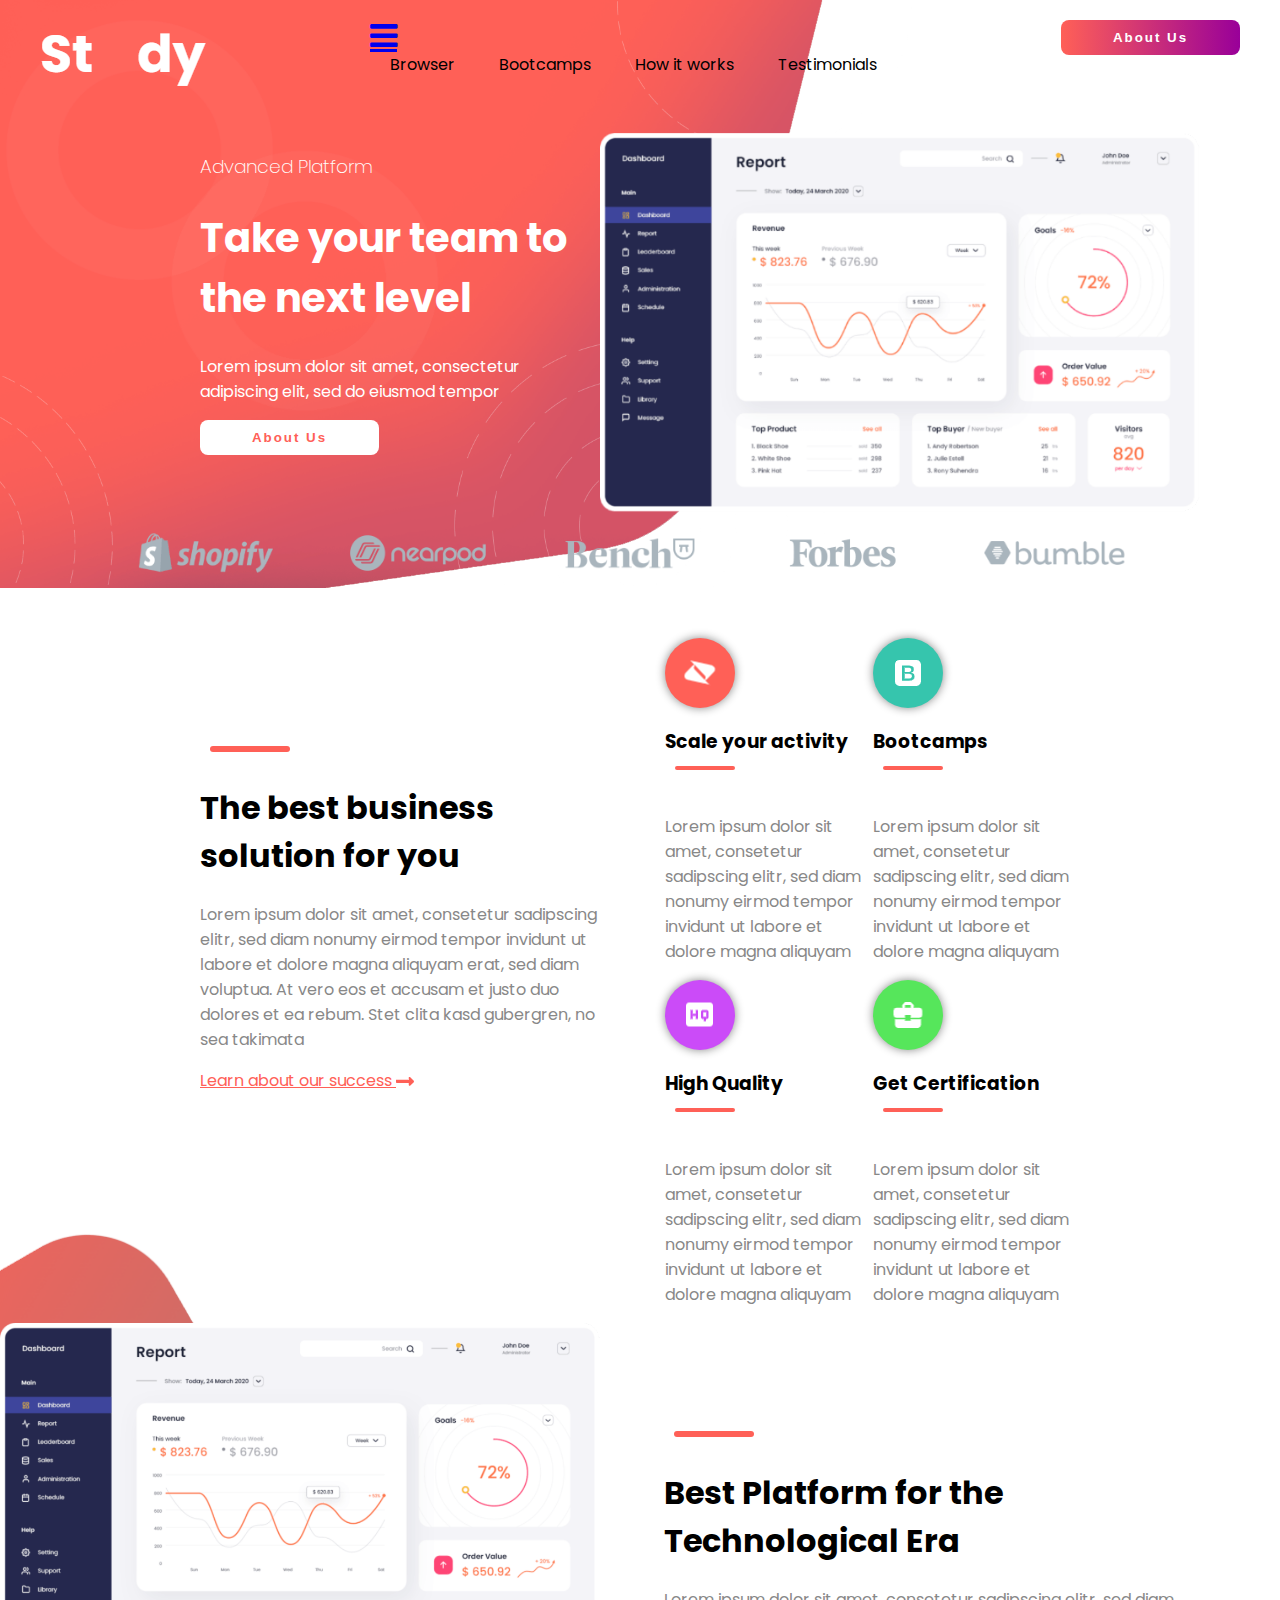
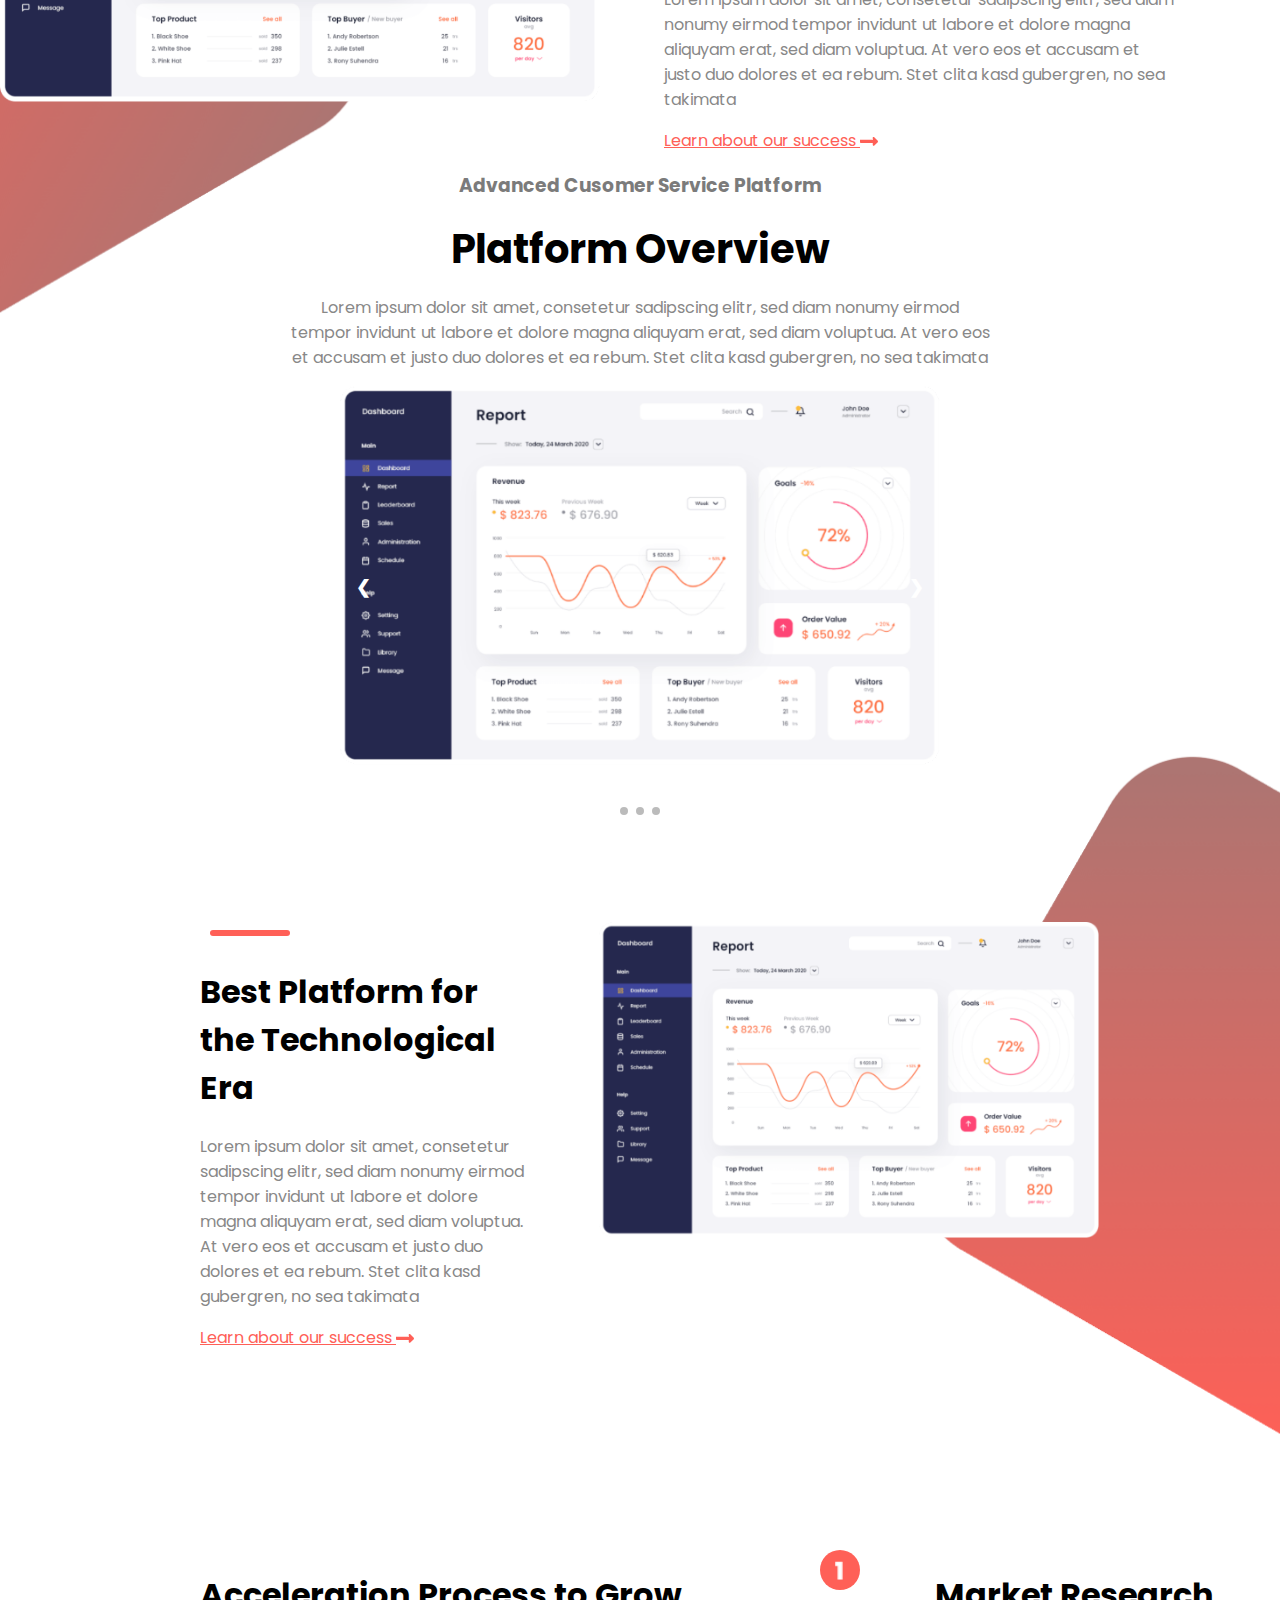
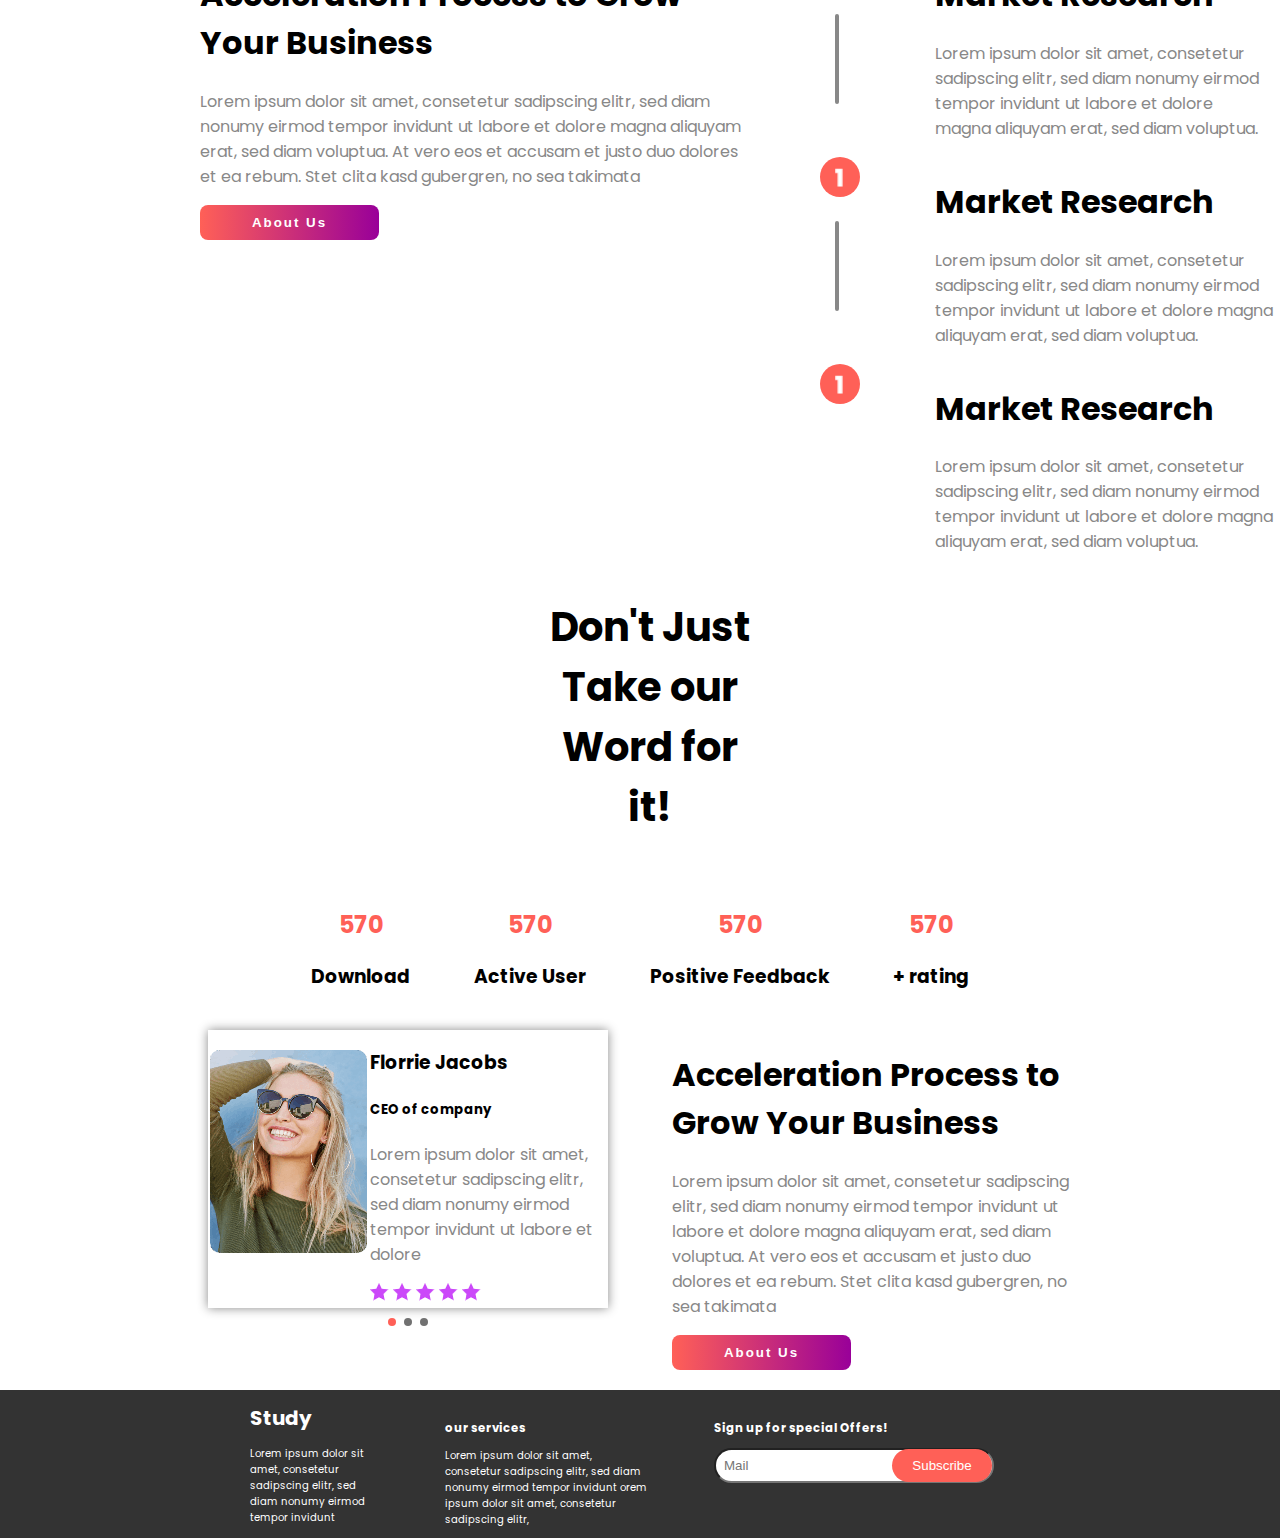
<file: index.html>
<!DOCTYPE html>
<!--[if lt IE 7]>      <html class="no-js lt-ie9 lt-ie8 lt-ie7"> <![endif]-->
<!--[if IE 7]>         <html class="no-js lt-ie9 lt-ie8"> <![endif]-->
<!--[if IE 8]>         <html class="no-js lt-ie9"> <![endif]-->
<!--[if gt IE 8]>      <html class="no-js"> <![endif]-->
<html>
  <head>
    <meta charset="utf-8" />
    <meta http-equiv="X-UA-Compatible" content="IE=edge" />
    <title></title>
    <meta name="description" content="" />
    <meta name="viewport" content="width=device-width, initial-scale=1" />
    <link rel="stylesheet" href="study.css" />
    <link rel="preconnect" href="https://fonts.googleapis.com" />
    <link rel="preconnect" href="https://fonts.gstatic.com" crossorigin />
    <link rel="preconnect" href="https://fonts.googleapis.com" />
    <link rel="preconnect" href="https://fonts.gstatic.com" crossorigin />
    <link
      href="https://fonts.googleapis.com/css2?family=Poppins:ital,wght@0,400;0,600;0,700;0,900;1,300&display=swap"
      rel="stylesheet"
    />
    <link
    rel="stylesheet"
    href="https://cdnjs.cloudflare.com/ajax/libs/font-awesome/4.7.0/css/font-awesome.min.css"
  />
   
  </head>
  <body>
    <!--[if lt IE 7]>
      <p class="browsehappy">
        You are using an <strong>outdated</strong> browser. Please
        <a href="#">upgrade your browser</a> to improve your experience.
      </p>
    <![endif]-->

    <script src="" async defer></script>
    <section>
      <div class="one">
        <header>
          <div class="head">
            <div>
              <img src="img/St    dy-mdpi.png" />
            </div>
  
            <div class="topnav">
              <a href="javascript:void(0);" class="icon" onclick="myFunction()">
                <i class="fa fa-2x fa-bars"></i>
              </a>
              <div id="myLinks">
                <a class="element">Browser</a>
                <a class="element">Bootcamps</a>
                <a class="element">How it works</a>
                <a class="element">Testimonials</a>
              </div>
           
            </div>
            
<script>
  function myFunction() {
    var x = document.getElementById("myLinks");
    if (x.style.display === "block") {
      x.style.display = "none";
    } else {
      x.style.display = "block";
    }
  }
  </script>
           
          
            <div>
              <button class="btn">About Us</button>
            </div>
          </div>
        </header>
        <div class="intro">
          <div class="intro-section">
            <h3 class="intro-title">Advanced Platform</h3>
            <h1>Take your team to the next level</h1>
            <p class="light">
              Lorem ipsum dolor sit amet, consectetur adipiscing elit, sed do
              eiusmod tempor
            </p>
            <button class="btn accent">About Us</button>
          </div>
          <div class="intro-img">
            <img src="img/img1.png" />
          </div>
        </div>
        <div class="intro-end">
          <img src="img/client-1.png" />
          <img src="img/client-2.png" />
          <img src="img/client-3.png" />
          <img src="img/client-4.png" />
          <img src="img/client-5.png" />
        </div>
      </div>
    </section>
    <section>
      <div class="footer-img">
        <img src="img/Rectangle 9.png" class="footer-img" />
      </div>
      <section>
        <div class="container section-2">
          <div class="solution">
            <h1>The best business solution for you</h1>
            <p>
              Lorem ipsum dolor sit amet, consetetur sadipscing elitr, sed diam
              nonumy eirmod tempor invidunt ut labore et dolore magna aliquyam
              erat, sed diam voluptua. At vero eos et accusam et justo duo
              dolores et ea rebum. Stet clita kasd gubergren, no sea takimata
            </p>
            <a class="link" href="">
              Learn about our success <img src="img/Icon awesome-lo.png" />
            </a>
          </div>
          <div class="icons">
            <div class="icon">
              <div class="dot">
                <img class="centered" src="img/Icon simple-boo.png" />
              </div>

              <h3>Scale your activity</h3>

              <p>
                Lorem ipsum dolor sit amet, consetetur sadipscing elitr, sed
                diam nonumy eirmod tempor invidunt ut labore et dolore magna
                aliquyam
              </p>
            </div>
            <div class="icon">
              <div class="dot aqua">
                <img class="centered" src="img/Icon awesome-bo.png" />
              </div>

              <h3>Bootcamps</h3>
              <p>
                Lorem ipsum dolor sit amet, consetetur sadipscing elitr, sed
                diam nonumy eirmod tempor invidunt ut labore et dolore magna
                aliquyam
              </p>
            </div>

            <div class="icon">
              <div class="dot violet">
                <img class="centered" src="img/Icon material-h.png" />
              </div>

              <h3>High Quality</h3>
              <p>
                Lorem ipsum dolor sit amet, consetetur sadipscing elitr, sed
                diam nonumy eirmod tempor invidunt ut labore et dolore magna
                aliquyam
              </p>
            </div>
            <div class="icon">
              <div class="dot green">
                <img class="centered" src="img/Tracé 2.png" />
              </div>

              <h3>Get Certification</h3>
              <p>
                Lorem ipsum dolor sit amet, consetetur sadipscing elitr, sed
                diam nonumy eirmod tempor invidunt ut labore et dolore magna
                aliquyam
              </p>
            </div>
          </div>
        </div>
      </section>
      <section>
        <div class="container container-3 ">
          <div class="img-three">
            <img src="img/img2.png" />
          </div>
          <div class="solution-three">
            <h1>Best Platform for the Technological Era</h1>
            <p>
              Lorem ipsum dolor sit amet, consetetur sadipscing elitr, sed diam
              nonumy eirmod tempor invidunt ut labore et dolore magna aliquyam
              erat, sed diam voluptua. At vero eos et accusam et justo duo
              dolores et ea rebum. Stet clita kasd gubergren, no sea takimata
            </p>
            <a class="link" href="">
              Learn about our success <img src="img/Icon awesome-lo.png" />
            </a>
          </div>
        </div>
      </section>
      <section>
        <div>
          <div class="solution-four">
            <h3>Advanced Cusomer Service Platform</h3>
            <h1>Platform Overview</h1>
            <p>
              Lorem ipsum dolor sit amet, consetetur sadipscing elitr, sed diam
              nonumy eirmod tempor invidunt ut labore et dolore magna aliquyam
              erat, sed diam voluptua. At vero eos et accusam et justo duo
              dolores et ea rebum. Stet clita kasd gubergren, no sea takimata
            </p>
          </div>
<div>
  <div class="slideshow-container">
    <div class="mySlides fade">
     
      <img src="img/img1.png" style="width: 100%" />
     
    </div>

    <div class="mySlides fade">
     
      <img src="img/img1.png" style="width: 100%" />
     
    </div>

    <div class="mySlides fade">
     
      <img src="img/img1.png" style="width: 100%" />

    </div>

    <a class="prev" onclick="plusSlides(-1)">&#10094;</a>
    <a class="next" onclick="plusSlides(1)">&#10095;</a>
  </div>
  <br />

  <div style="text-align: center">
    <span class="dot-two" onclick="currentSlide(1)"></span>
    <span class="dot-two" onclick="currentSlide(2)"></span>
    <span class="dot-two" onclick="currentSlide(3)"></span>
  </div>
<script>
  var slideIndex = 1
showSlides(slideIndex)

function plusSlides(n) {
  showSlides((slideIndex += n))
}

function currentSlide(n) {
  showSlides((slideIndex = n))
}

function showSlides(n) {
  var i
  var slides = document.getElementsByClassName('mySlides')
  var dots = document.getElementsByClassName('dot')
  if (n > slides.length) {
    slideIndex = 1
  }
  if (n < 1) {
    slideIndex = slides.length
  }
  for (i = 0; i < slides.length; i++) {
    slides[i].style.display = 'none'
  }
  for (i = 0; i < dots.length; i++) {
    dots[i].className = dots[i].className.replace(' active', '')
  }
  slides[slideIndex - 1].style.display = 'block'
  dots[slideIndex - 1].className += ' active'
}

</script>

 
</div>


        </div>
      </section>
      </section>
      <section class="img-section">
        <div class="fifth-img fifth-img-div">
          <img src="img/Rectangle 11.png" class="fifth-img" />
        </div>
        <section>
        <div class="container container-five">
         
          <div class="solution-five">
            <h1>Best Platform for the Technological Era</h1>
            <p>
              Lorem ipsum dolor sit amet, consetetur sadipscing elitr, sed diam
              nonumy eirmod tempor invidunt ut labore et dolore magna aliquyam
              erat, sed diam voluptua. At vero eos et accusam et justo duo
              dolores et ea rebum. Stet clita kasd gubergren, no sea takimata
            </p>
            <a class="link" href="">
              Learn about our success <img src="img/Icon awesome-lo.png" />
            </a>
          </div>
          <div class="img-five">
            <img src="img/img2.png" />
          </div>
        </div>
      </section>
      <section>
        <div class="container container-6">
          <div class="sixth-text-box">
<h1>
Acceleration Process to Grow Your Business 
</h1>
<p>
  Lorem ipsum dolor sit amet, consetetur sadipscing elitr, sed diam
  nonumy eirmod tempor invidunt ut labore et dolore magna aliquyam
  erat, sed diam voluptua. At vero eos et accusam et justo duo
  dolores et ea rebum. Stet clita kasd gubergren, no sea takimata
</p>
<button class="btn">
About Us
</button>
          </div>
         
 <div class="special-container-list">
  <div class="dot coral dot-sixth" >
    
      <img class="centered " src="img/1.png" />
    </div>
    <div class="text-sixth line">
    <h1>Market Research</h1>
   
    <p class="sixth-p">Lorem ipsum dolor sit amet, consetetur sadipscing elitr, sed diam
      nonumy eirmod tempor invidunt ut labore et dolore magna aliquyam
      erat, sed diam voluptua.</p>
    </div>
   

  
    <div class="dot coral dot-sixth" >
      
        <img class="centered " src="img/1.png" />
      </div>
      <div class="line">
      <h1>Market Research</h1>
      <p class="sixth-p">Lorem ipsum dolor sit amet, consetetur sadipscing elitr, sed diam
        nonumy eirmod tempor invidunt ut labore et dolore magna aliquyam
        erat, sed diam voluptua.</p>
      </div>
    
 
      <div class="dot coral dot-sixth" >
        
          <img class="centered " src="img/1.png" />
        </div>
        <div >
        <h1>Market Research</h1>
        <p >Lorem ipsum dolor sit amet, consetetur sadipscing elitr, sed diam
          nonumy eirmod tempor invidunt ut labore et dolore magna aliquyam
          erat, sed diam voluptua.</p>
        </div>
     </div>
        
      

      </section>
      </section>
      <section>
        <div class="seventh">
<h1>Don't Just Take our Word for it!</h1>
        </div>
        <div class="container container-seventh">
<div>
  <h2>
    570
  </h2>
  <h3>
    Download
  </h3>
</div>
<div>
  <h2>
    570
  </h2>
  <h3>
    Active User
  </h3>
</div>
<div>
  <h2>
    570
  </h2>
  <h3>
   Positive Feedback
  </h3>
</div>
<div>
  <h2>
    570
  </h2>
  <h3>
  + rating
  </h3>
</div>
        </div>
        

  <div class=" container-7">
    <div class="left-part">
    <div class="card">
    <div class="img-seventh">
      <img src="img/shutterstock_45.png" />
    </div>
    <div class="text-seventh">
      <h3>Florrie Jacobs</h3>
      <h5>CEO of company</h5>
      <p>
        Lorem ipsum dolor sit amet, consetetur sadipscing elitr, sed diam
        nonumy eirmod tempor invidunt ut labore et dolore
      </p>
      <div class="stars">
        <img src="img/Icon metro-star.png" />
        <img src="img/Icon metro-star.png" />
        <img src="img/Icon metro-star.png" />
        <img src="img/Icon metro-star.png" />
        <img src="img/Icon metro-star.png" />
      </div>
      </div>
    </div>
    
    <div class="dot-container-2">
      <span class="dot-2 coral" ></span>
      <span class="dot-2 " ></span>
      <span class="dot-2" ></span>
    </div>
    </div>
    <div class=" right-part">
      <h1>
        Acceleration Process to Grow Your Business 
        </h1>
        <p>
          Lorem ipsum dolor sit amet, consetetur sadipscing elitr, sed diam
          nonumy eirmod tempor invidunt ut labore et dolore magna aliquyam
          erat, sed diam voluptua. At vero eos et accusam et justo duo
          dolores et ea rebum. Stet clita kasd gubergren, no sea takimata
        </p>
        <button class="btn">
        About Us
        </button>
    </div>
  </div>


      </section>
      </section>
    
      <footer>
      <div class="container container-footer">
        <div class="container footer">
<div>
<h1>Study</h1>
<p class="footer-text">Lorem ipsum dolor sit amet, consetetur sadipscing elitr, sed diam
  nonumy eirmod tempor invidunt  </p>
</div>
<div>
<h3 class="footer-title">our services</h3>
<p class="footer-text">Lorem ipsum dolor sit amet, consetetur sadipscing elitr, sed diam
  nonumy eirmod tempor invidunt orem ipsum dolor sit amet, consetetur sadipscing elitr,</p>
</div>
        </div>
        <div class="footer-text">
<h3 class="footer-title">
  Sign up for special Offers!
</h3>
<div class="footer-email">
<input type=email class='mail' placeholder="Mail"/>
<button class="footer-btn">Subscribe</button>
</div>
        </div>
      </div>
      </footer>
  </body>
</html>
</file>
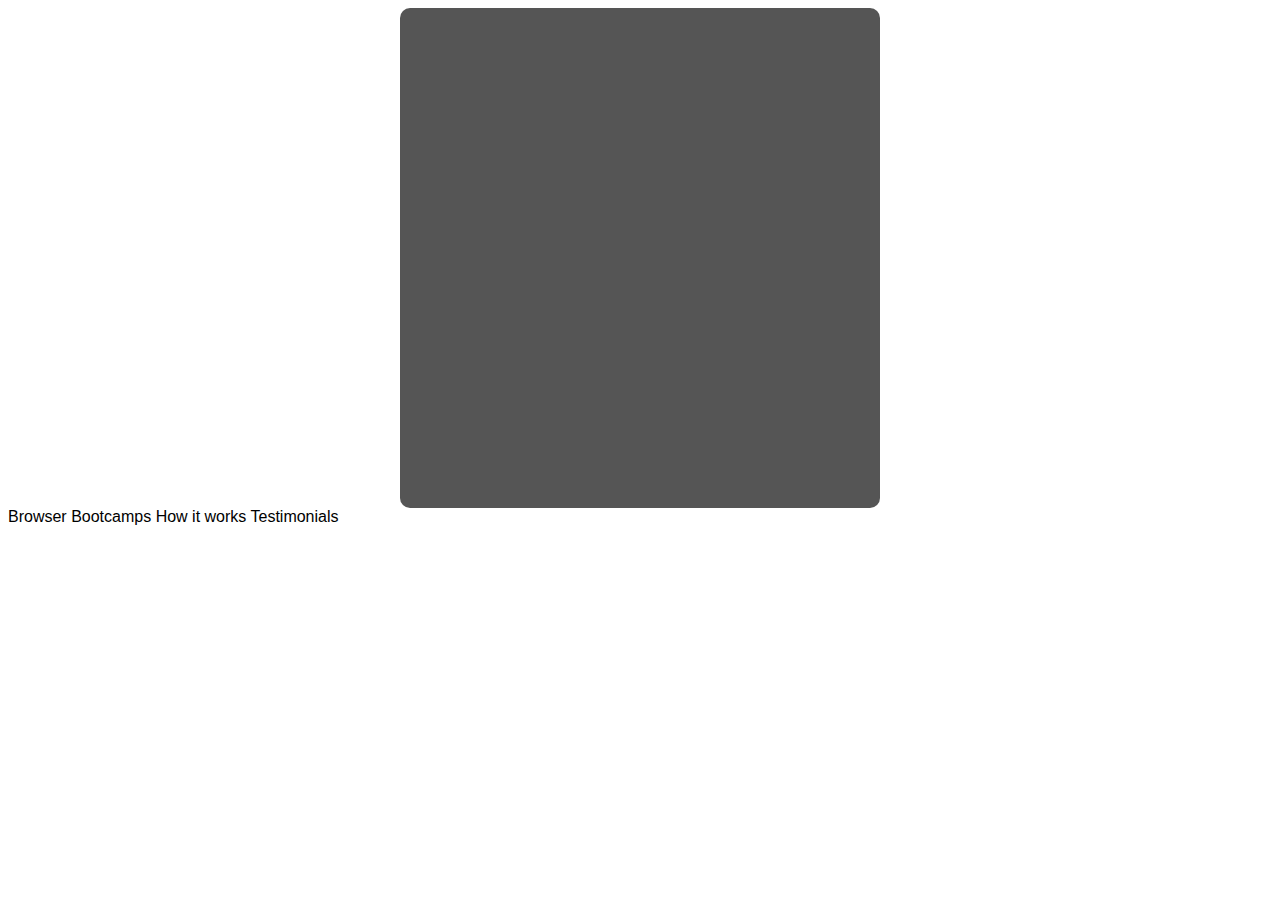
<file: menu.html>
<!DOCTYPE html>
<html>
  <head>
    <meta name="viewport" content="width=device-width, initial-scale=1" />
    <link
      rel="stylesheet"
      href="https://cdnjs.cloudflare.com/ajax/libs/font-awesome/4.7.0/css/font-awesome.min.css"
    />
    <style>
      body {
        font-family: Arial, Helvetica, sans-serif;
      }

      .mobile-container {
        max-width: 480px;
        margin: auto;
        background-color: #555;
        height: 500px;
        color: white;
        border-radius: 10px;
      }

      .topnav {
        overflow: hidden;
        background-color: #333;
        position: relative;
      }

      .topnav #myLinks {
        display: none;
      }

      .topnav span {
        color: white;
        padding: 14px 16px;
        text-decoration: none;
        font-size: 17px;
        display: block;
      }

      .topnav a.icon {
        background: black;
        display: block;
        position: absolute;
        right: 0;
        top: 0;
      }

      .topnav a:hover {
        background-color: #ddd;
        color: black;
      }

      .active {
        background-color: #04aa6d;
        color: white;
      }
    </style>
  </head>
  <body>
    <!-- Simulate a smartphone / tablet -->
    <div class="mobile-container">
      <!-- Top Navigation Menu -->
    

      <!-- End smartphone / tablet look -->
    </div>

    <script>
      function myFunction() {
        var x = document.getElementById('myLinks')
        if (x.style.display === 'block') {
          x.style.display = 'none'
        } else {
          x.style.display = 'block'
        }
      }
    </script>
  </body>
</html>

<div class="menu" >
              
    <span class="element">Browser</span>
    <span class="element">Bootcamps</span>
    <span class="element">How it works</span>
    <span class="element">Testimonials</span>
  </div>
</file>
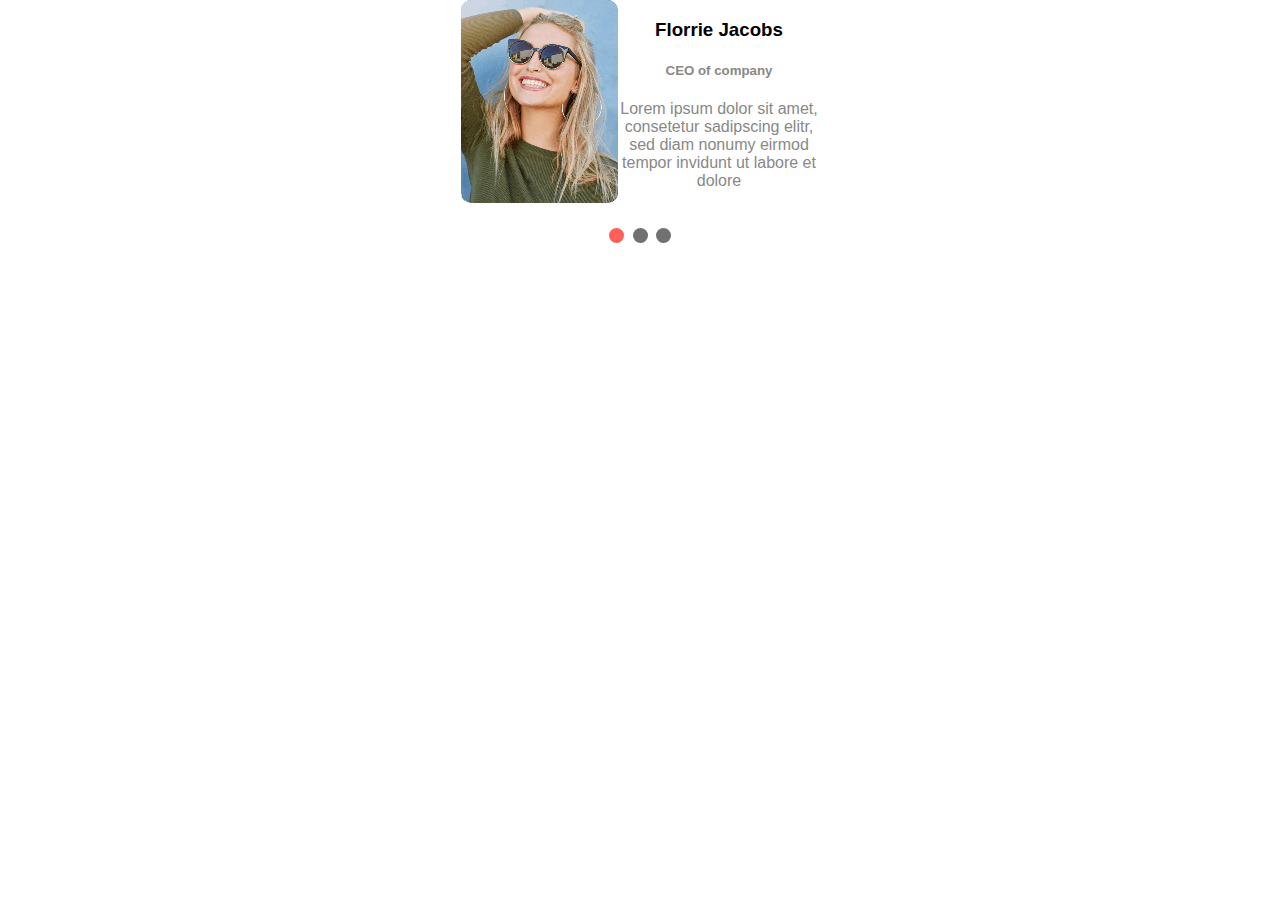
<file: new.html>
<!DOCTYPE html>
<html>
  <head>
    <meta name="viewport" content="width=device-width, initial-scale=1" />
    <style>
      * {
        box-sizing: border-box;
      }
      body {
        font-family: Verdana, sans-serif;
        margin: 0;
      }

      /* Slideshow container */
      .slideshow-container-2 {
        position: relative;
        background: #f1f1f1f1;
      }

      /* Slides */
      .mySlides-2 {
        text-align: center;
        background-color: white;
      }
      .container-2 {
        display: flex;
        justify-content: center;
      }
      .container-2 h5,
      p {
        color: #888;
      }
      .text-2 {
        width: 200px;
        height: 100px;
      }
      /* Next & previous buttons */
      .prev-2,
      .next-2 {
        cursor: pointer;
        position: absolute;
        top: 50%;
        width: auto;
        margin-top: -30px;
        padding: 16px;
        color: #ff6057;
        font-weight: bold;
        font-size: 20px;
        border-radius: 0 3px 3px 0;
        user-select: none;
      }

      /* Position the "next button" to the right */
      .next-2 {
        position: absolute;
        right: 0;
        border-radius: 3px 0 0 3px;
      }

      /* On hover, add a black background color with a little bit see-through */
      .prev-2:hover,
      .next-2:hover {
        background-color: rgba(0, 0, 0, 0.8);
        color: white;
      }

      /* The dot/bullet/indicator container */
      .dot-container-2 {
        text-align: center;
        padding: 20px;
        background: white;
      }

      /* The dots/bullets/indicators */
      .dot-2 {
        cursor: pointer;
        height: 15px;
        width: 15px;
        margin: 0 2px;
        background-color: #717171;
        border-radius: 50%;
        display: inline-block;
        transition: background-color 0.6s ease;
      }

      /* Add a background color to the active dot/circle */
      .active,
      .dot-2:hover {
        background-color: #ff6057;
      }

      /* Add an italic font style to all quotes */
      q {
        font-style: italic;
      }

      /* Add a blue color to the author */
      .author {
        color: cornflowerblue;
      }
    </style>
  </head>
  <body>
    <div class="slideshow-container-2">
      <div class="mySlides-2">
        <div class="container-2">
          <div class="">
            <img src="img/shutterstock_45.png" />
          </div>
          <div class="text-2">
            <h3>Florrie Jacobs</h3>
            <h5>CEO of company</h5>
            <p>
              Lorem ipsum dolor sit amet, consetetur sadipscing elitr, sed diam
              nonumy eirmod tempor invidunt ut labore et dolore
            </p>
          </div>
        </div>
      </div>
      <div class="mySlides-2">
        <div class="container-2">
          <div class="">
            <img src="img/shutterstock_45.png" />
          </div>
          <div class="text-2">
            <h3>Florrie Jacobs</h3>
            <h5>CEO of company</h5>
            <p>
              Lorem ipsum dolor sit amet, consetetur sadipscing elitr, sed diam
              nonumy eirmod tempor invidunt ut labore et dolore
            </p>
          </div>
        </div>
      </div>
      <div class="mySlides-2">
        <div class="container-2">
          <div class="">
            <img src="img/shutterstock_45.png" />
          </div>
          <div class="text-2">
            <h3>Florrie Jacobs</h3>
            <h5>CEO of company</h5>
            <p>
              Lorem ipsum dolor sit amet, consetetur sadipscing elitr, sed diam
              nonumy eirmod tempor invidunt ut labore et dolore
            </p>
          </div>
        </div>
      </div>
    </div>

    <div class="dot-container-2">
      <span class="dot-2" onclick="currentSlide(1)"></span>
      <span class="dot-2" onclick="currentSlide(2)"></span>
      <span class="dot-2" onclick="currentSlide(3)"></span>
    </div>

    <script>
      var slideIndex = 1
      showSlides(slideIndex)

      function plusSlides(n) {
        showSlides((slideIndex += n))
      }

      function currentSlide(n) {
        showSlides((slideIndex = n))
      }

      function showSlides(n) {
        var i
        var slides = document.getElementsByClassName('mySlides-2')
        var dots = document.getElementsByClassName('dot-2')
        if (n > slides.length) {
          slideIndex = 1
        }
        if (n < 1) {
          slideIndex = slides.length
        }
        for (i = 0; i < slides.length; i++) {
          slides[i].style.display = 'none'
        }
        for (i = 0; i < dots.length; i++) {
          dots[i].className = dots[i].className.replace(' active', '')
        }
        slides[slideIndex - 1].style.display = 'block'
        dots[slideIndex - 1].className += ' active'
      }
    </script>
  </body>
</html>
</file>
<file: study.css>
* {
  box-sizing: border-box;
}
:root {
  --clr-light: #fff;
  --clr-dark: #ff6057;
  --fw-reg: 400;
  --fw-bold: 700;
  font-family: 'Poppins', sans-serif;
}
html {
  overflow-x: hidden;
}
body {
  display: block;
  margin: 0;
}
p {
  color: #888888;
}

/*header*/

.head {
  display: flex;
  flex-direction: row;
  justify-content: space-between;
  padding: 20px;
  margin: 0 20px 20px 20px;
}
.hamburger-lines {
  display: none;
}
.menu {
  justify-content: space-around;
  color: var(--clr-light);
}

.element {
  width: 20px;
  padding: 20px;
}
.one {
  background-image: url('img/Sans\ titre-1-mdpi.png');
  background-position: top left;
  background-size: 100%;
  background-repeat: no-repeat;
}

.intro {
  display: flex;
  color: var(--clr-light);
  width: 300px;

  flex-basis: auto;
}
.intro-section {
  margin-left: 200px;
}
.intro h1 {
  font-size: 40px;
}
.intro h3 {
  font-weight: 200;
}
.intro p {
  color: white;
}
.btn {
  width: 179px;
  height: 46;

  background: linear-gradient(to right, #ff6057, #990099);
  padding: 10px;
  border-radius: 8px;
  border: none;
  color: white;
  letter-spacing: 2px;
  font-weight: bolder;
}
.accent {
  background: white;
  color: var(--clr-dark);
}
.intro-section {
  margin-left: 200px;
  width: 800px;
  min-width: 400px;
}

.intro img {
  width: 600px;
}

.intro-end {
  display: flex;
  flex-direction: row;
  margin-left: 100px;
  margin-bottom: 50px;
}

@media (max-width: 768px) {
  body {
    overflow-x: hidden;
  }
  .head {
    display: flex;
    flex-direction: column;
  }

  .menu {
    display: flex;
    flex-direction: column;
    justify-content: center;
    color: black;
    width: 200px;
    font-weight: 700;
  }
  .intro-section {
    margin-bottom: 0;
    margin-left: 50px;
  }
  .intro-section,
  .intro-section p {
    color: black;
  }

  .intro h1 {
    font-size: 20px;
  }
  .intro h3 {
    font-weight: none;
  }

  .intro {
    display: flex;
    flex-direction: column;

    gap: 2rem;
    margin: 0;
  }

  .btn {
    width: 179px;
    height: 46;

    background: linear-gradient(to right, #ff6057, #990099);
    padding: 10px;
    border-radius: 8px;
    border: none;
    color: white;
    letter-spacing: 2px;
    font-weight: bolder;
  }
  .intro-img img {
    margin-left: 50px;
  }
  .intro-end {
    display: grid;
    grid-template-columns: repeat(3, 1fr);
    margin-left: 50px;
  }
}
@media (max-width: 600px) {
  body {
    overflow-x: hidden;
  }
  .intro-section {
    margin-top: 10px;
    margin-bottom: 0;
  }
  .intro-section p {
    font-size: 10px;
  }
  .intro-img img {
    margin-top: 0;
    width: 500px;
  }
  .intro-end {
    display: grid;
    grid-template-columns: repeat(2, 1fr);
  }
}
*/
/* second section solution */

.solution p {
  color: #888888;
}
.solution::before,
.solution-three::before,
.solution-five::before {
  content: '';
  width: 80px;
  height: 6px;
  display: inline-block;
  background: var(--clr-dark);
  margin: 4px 10px;
  border-radius: 25px;
}

.section-two {
  margin-left: 200px;
  margin-right: 200px;
}

.solution {
  margin-left: 200px;
  margin-top: 100px;
}
.solution h1 {
  color: black;
}
/* .icon{
  width:100px;
} */
.icon h3 {
  display: flex;
  flex-direction: column;
}

.icon p {
  color: #888888;
}
.icon {
  display: flex;
  flex-direction: column;
}
.icon h3::after {
  content: '';
  width: 60px;
  height: 4px;
  display: inline-block;
  background: var(--clr-dark);
  margin: 10px 10px;
  border-radius: 25px;
}
.arrow {
  margin-left: 2px;
}

.right {
  transform: rotate(-45deg);
  -webkit-transform: rotate(-45deg);
}
.container {
  display: flex;
  gap: 4rem;
}

.icons {
  display: grid;
  grid-template-columns: repeat(2, 1fr);
  margin-right: 200px;
}
.link {
  color: var(--clr-dark);
}
.dot {
  height: 70px;
  width: 70px;
  background-color: red;
  border-radius: 50%;
  display: inline-block;
  box-shadow: 0px 0px 10px 0px #888888;
}
.centered {
  position: relative;
  top: 50%;
  left: 50%;
  transform: translate(-50%, -50%);
}
.aqua {
  background-color: #36c5ad;
}
.violet {
  background-color: #cb4bf8;
}
.green {
  background-color: #56e65b;
}
.footer-img {
  width: 800px;
  height: auto;

  background-position: -30% 0%;
  position: absolute;
  left: -200px;
  top: 600px;
  right: 200px;
  z-index: -1;
}

@media (max-width: 768px) {
  .section-2 {
    display: flex;
    flex-direction: column;
    margin-left: 0;
  }
  .solution {
    margin-top: 50px;
    margin-left: 50px;
  }
  .icons {
    margin-left: 20px;

    margin-right: 0;
    display: flex;
    flex-direction: column;
    align-items: center;
  }
  .icon {
    width: 400px;
  }
}
/* third section */

.img-three img {
  width: 600px;
}

.solution-three {
  margin-right: 100px;
  margin-top: 100px;
}
@media (max-width: 768px) {
  body {
    overflow-x: hidden;
  }
  .container-3 {
    display: flex;
    flex-direction: column;
    margin-left: 100px;
    margin-bottom: 40px;
  }
  .img-three img {
    margin-bottom: 0;
  }
  .solution-three {
    margin-top: 0;
  }
}
@media (max-width: 600px) {
  body {
    overflow-x: hidden;
  }
  .container-3 {
    display: flex;
    flex-direction: column;
    gap: 2px;
    margin-top: 50px;
    margin-left: 40px;
  }
  .img-three img {
    width: 500px;
  }
  .solution-three {
    margin-top: 0;
  }
}

/* fourth section */

.solution-four {
  display: flex;
  flex-direction: column;
  justify-content: center;
  text-align: center;
  align-items: center;
}
.solution-four p {
  color: #888888;
  max-width: 70ch;
}
.solution-four h3 {
  color: #7b7b7b;
}
.solution-four h1 {
  font-size: 40px;
  margin: 0;
}
.img-four {
  width: 1122;
}

/* Slideshow container */
.slideshow-container {
  max-width: 600px;
  position: relative;
  margin: auto;
}

/* Hide the images by default */
.mySlides {
  display: none;
}

/* Next & previous buttons */
.prev,
.next {
  cursor: pointer;
  position: absolute;
  top: 50%;
  width: auto;
  margin-top: -22px;
  padding: 16px;
  color: white;
  font-weight: bold;
  font-size: 18px;
  transition: 0.6s ease;
  border-radius: 0 3px 3px 0;
  user-select: none;
}

/* Position the "next button" to the right */
.next {
  right: 0;
  border-radius: 3px 0 0 3px;
}

/* On hover, add a black background color with a little bit see-through */
.prev:hover,
.next:hover {
  background-color: rgba(0, 0, 0, 0.8);
}

/* The dots/bullets/indicators */
.dot-two {
  cursor: pointer;
  height: 8px;
  width: 8px;
  margin: 0 2px;
  background-color: #bbb;
  border-radius: 50%;
  display: inline-block;
  transition: background-color 0.6s ease;
}

.active,
.dot-two:hover {
  background-color: var(--clr-dark);
}

/* Fading animation */
.fade {
  -webkit-animation-name: fade;
  -webkit-animation-duration: 1.5s;
  animation-name: fade;
  animation-duration: 1.5s;
}

@-webkit-keyframes fade {
  from {
    opacity: 0.4;
  }
  to {
    opacity: 1;
  }
}

@keyframes fade {
  from {
    opacity: 0.4;
  }
  to {
    opacity: 1;
  }
}

@media (max-width: 600px) {
  .solution-four {
    display: flex;
    flex-direction: column;
    justify-content: center;
  }
  .solution-four h1 {
    font-size: 25px;
  }
  .solution-four h3 {
    font-size: 15px;
  }
  .solution-four p {
    font-size: 12px;
  }
  .slideshow-container {
    max-width: 550px;
  }
}
/* fifth section */
.container-five {
  margin-top: 100px;
  justify-content: flex-end;
}
.solution-five {
  margin-left: 200px;
  flex-basis: 35%;
}
.img-five {
  margin-right: 60px;

  flex-basis: 65%;
}
.img-five img {
  width: 500px;
}
.img-section {
  position: relative;
}
.fifth-img {
  width: 800px;

  top: -100px;
  position: absolute;
  right: -200px;

  z-index: -1;
  flex-basis: 60%;
}
.coral {
  background-color: var(--clr-dark);
}
@media (max-width: 760px) {
  .container-five {
    display: flex;
    flex-direction: column;
  }
  .solution-five {
    margin-left: 100px;
    margin-right: 100px;
  }
  .img-five img {
    margin-left: 100px;
    width: 600px;
  }
}

@media (max-width: 600px) {
  .img-five img {
    width: 500px;
    margin-left: 60px;
  }
}
/*sixth section */

.special-list {
  display: flex;
  flex-direction: row;
  justify-content: center;
}
.dot-sixth {
  width: 40px;
  height: 40px;
  box-shadow: none;
}

.line::before {
  content: ' ';
  width: 4px;
  height: 90px;
  display: inline-block;
  background: #888888;
  margin: 4px 10px;
  border-radius: 25px;
  position: absolute;
  left: -110px;
  top: 60px;
}
.line {
  position: relative;
}
.container-6 {
  margin-left: 200px;
  margin-top: 200px;
}
.text-sixth {
  margin-right: 20px;
}

@media (max-width: 760px) {
  .container-6 {
    display: flex;
    flex-direction: column;
    margin-left: 80px;
    margin-top: 40px;
  }
  .sixth-text-box {
    margin-right: 200px;
    margin-left: 10px;
    margin-bottom: 0px;
  }
  .special-container-list {
    padding: 0 100px;
  }
}
@media (max-width: 600px) {
  .sixth-text-box {
    margin-right: 100px;
    margin-left: 10px;
    margin-bottom: 0px;
  }
  .special-container-list {
    padding: 0 30px;
  }
}
/*seventh section*/

.seventh {
  text-align: center;
  width: 200px;
  margin-left: 550px;
  font-size: 20px;
}
.special-container-list {
  display: grid;
  grid-template-columns: 1fr 3fr;
}

.container-seventh {
  margin-top: 50px;
  justify-content: center;
  text-align: center;
}
.container-seventh h2 {
  color: var(--clr-dark);
}

.container-7 {
  display: flex;
  flex-direction: row;
  justify-content: center;
  margin-top: 20px;
  gap: 4rem;
  margin-bottom: 20px;
}

.card {
  display: flex;
  width: 400px;

  box-shadow: 0px 0px 10px 0px #888888;
}
.left-part {
  width: 400px;
}
.text-seventh {
  margin-left: 2px;
}
.img-seventh img {
  margin-top: 20px;
  margin-left: 2px;
  object-fit: contain;
}
.dot-2 {
  cursor: pointer;
  height: 8px;
  width: 8px;
  margin: 0 2px;
  background-color: #717171;
  border-radius: 50%;
  display: inline-block;
  transition: background-color 0.6s ease;
}
.coral {
  background-color: var(--clr-dark);
}

.dot-container-2 {
  text-align: center;
}
.right-part {
  width: 400px;
}

@media (max-width: 760px) {
  .seventh {
    margin-top: 40px;
    margin-left: 300px;
    margin-right: 100px;

    font-size: 15px;
  }
  .container-7 {
    display: flex;
    flex-direction: column;
    align-items: center;
    gap: 0;
    margin-bottom: 20px;
  }
  .right-part h1 {
    font-size: 1.17em;
  }
}
@media (max-width: 600px) {
  .seventh {
    margin-top: 40px;
    margin-left: 200px;
    margin-right: 100px;

    font-size: 12px;
  }
  .container-seventh {
    margin-right: 20px;
    margin-left: 20px;
  }
  .container-7 {
    display: flex;
    flex-direction: column;
    align-items: center;
    gap: 0;
    margin-bottom: 20px;
  }
}
/*footer*/

footer {
  background-color: #333333;
}
.footer {
  color: white;
  font-weight: none;
  font-size: 10px;
  width: 400px;
  margin-left: 250px;
}
.footer h1 {
  font-size: 20px;
}
.footer-text {
  color: white;
  font-weight: none;
  font-size: 10px;
}
.footer-title {
  margin-top: 30px;
}
.mail {
  width: 280px;
  border-radius: 20px;
  padding: 8px;
}

.footer-email {
  position: relative;
}
.footer-btn {
  position: absolute;
  background-color: var(--clr-dark);
  color: white;
  width: 100px;
  border-radius: 20px;
  left: 178px;
  border: none;
  bottom: 1px;
  padding: 9px;
}
@media (max-width: 760px) {
  .container-footer {
    display: flex;
    flex-direction: column;
    margin-left: 200px;
    gap: 0;
  }
  .footer {
    display: flex;
    flex-direction: column;
    margin-left: 0;
    margin-bottom: 0;
    gap: 0;
  }
  .footer-text {
    margin-bottom: 20px;
  }
}
@media (max-width: 600px) {
  .container-footer {
    display: flex;
    flex-direction: column;
    margin-left: 150px;
    gap: 0;
  }
}
</file>
